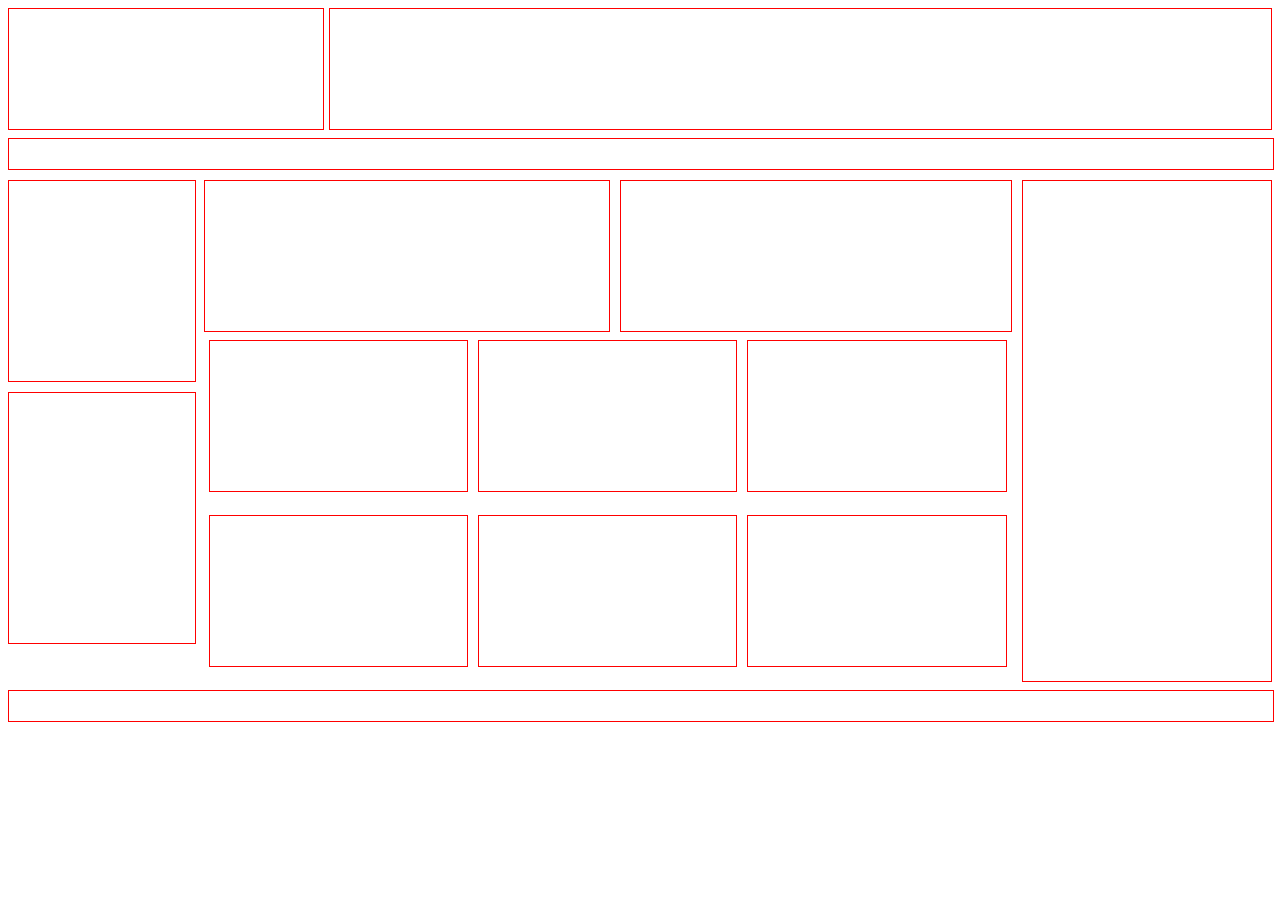
<file: 11.13.2023/Lesson 1/index.html>
<!DOCTYPE html>
<html lang="en">
  <head>
    <meta charset="UTF-8" />
    <meta http-equiv="X-UA-Compatible" content="IE=edge" />
    <meta name="viewport" content="width=device-width, initial-scale=1.0" />
    <title>Document</title>
    <link rel="stylesheet" href="style.css" />
  </head>
  <body>
    <div class="header">
      <div class="logo"></div>
      <div class="banner"></div>
    </div>
    <div class="nav"></div>
    <div class="wrapper">
      <div class="left">
        <div class="left-top"></div>
        <div class="left-bot"></div>
      </div>
      <div class="mid">
        <div class="mid-top">
          <div class="hot-news"></div>
          <div class="slide"></div>
        </div>
        <div class="mid-bot">
          <div class="item"></div>
          <div class="item"></div>
          <div class="item"></div>
          <div class="item"></div>
          <div class="item"></div>
          <div class="item"></div>
        </div>
      </div>
      <div class="right"></div>
    </div>
    <div class="footer"></div>
  </body>
</html>
</file>
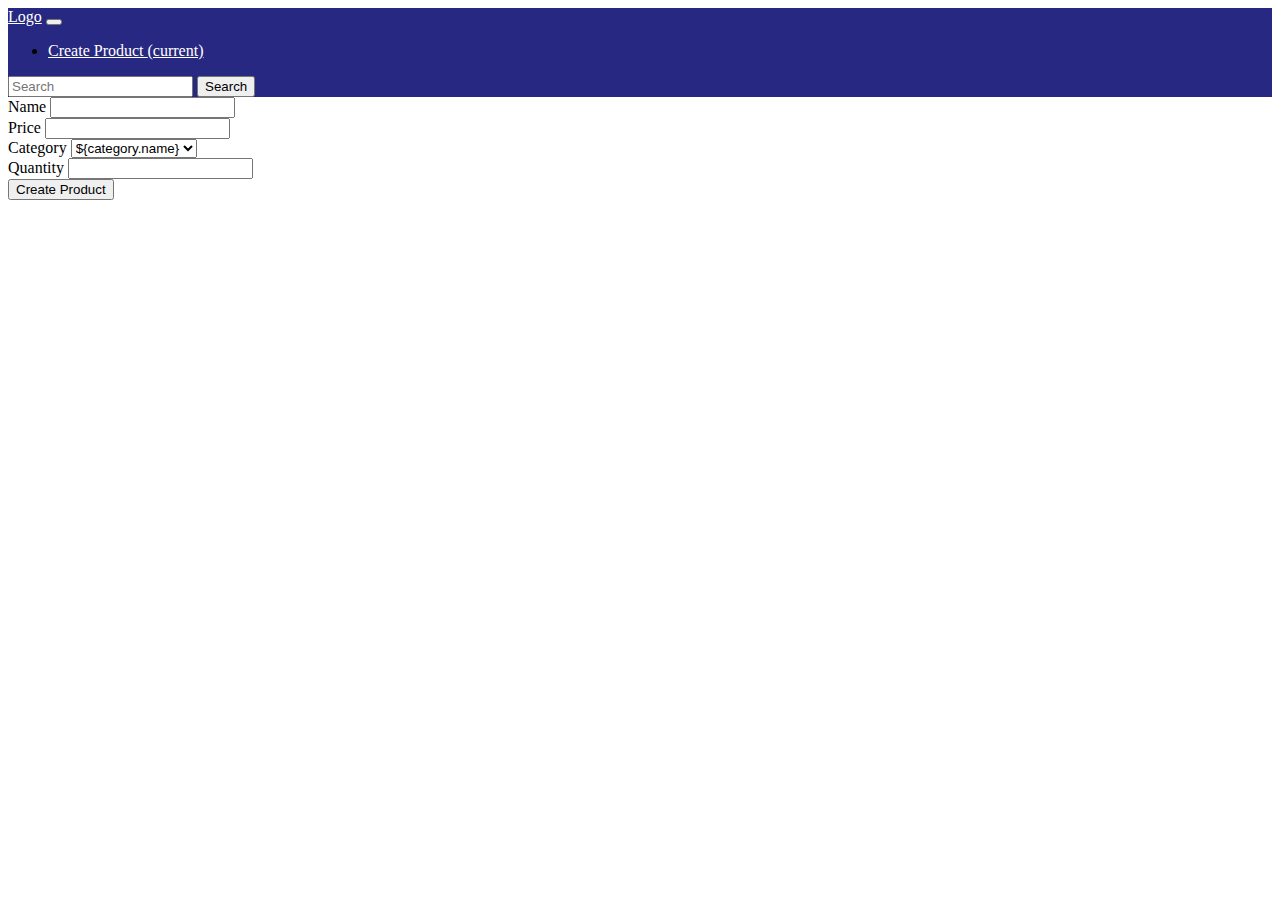
<file: 11.27.2023/display/create.html>
<!DOCTYPE html>
<html lang="en">
  <head>
    <meta charset="UTF-8" />
    <meta http-equiv="X-UA-Compatible" content="IE=edge" />
    <meta name="viewport" content="width=device-width, initial-scale=1.0" />
    <title>Create</title>
    <link
      rel="stylesheet"
      href="https://cdn.jsdelivr.net/npm/bootstrap@4.6.2/dist/css/bootstrap.min.css"
      integrity="sha384-xOolHFLEh07PJGoPkLv1IbcEPTNtaed2xpHsD9ESMhqIYd0nLMwNLD69Npy4HI+N"
      crossorigin="anonymous"
    />
    <script
      src="https://cdn.jsdelivr.net/npm/jquery@3.5.1/dist/jquery.slim.min.js"
      integrity="sha384-DfXdz2htPH0lsSSs5nCTpuj/zy4C+OGpamoFVy38MVBnE+IbbVYUew+OrCXaRkfj"
      crossorigin="anonymous"
    ></script>
    <script
      src="https://cdn.jsdelivr.net/npm/bootstrap@4.6.2/dist/js/bootstrap.bundle.min.js"
      integrity="sha384-Fy6S3B9q64WdZWQUiU+q4/2Lc9npb8tCaSX9FK7E8HnRr0Jz8D6OP9dO5Vg3Q9ct"
      crossorigin="anonymous"
    ></script>
    <link rel="stylesheet" href="style.css" />
  </head>
  <body>
    <div class="container">
      <div class="row">
        <div class="col-12">
          <nav class="navbar navbar-expand-lg nav-bg">
            <a
              class="navbar-brand color-white"
              href="http://localhost:8080/products?action=home"
              >Logo</a
            >
            <button
              class="navbar-toggler"
              type="button"
              data-toggle="collapse"
              data-target="#navbarSupportedContent"
              aria-controls="navbarSupportedContent"
              aria-expanded="false"
              aria-label="Toggle navigation"
            >
              <span class="navbar-toggler-icon"></span>
            </button>

            <div class="collapse navbar-collapse" id="navbarSupportedContent">
              <ul class="navbar-nav mr-auto">
                <li class="nav-item active">
                  <a
                    class="nav-link color-white"
                    href="http://localhost:8080/products?action=create"
                    >Create Product <span class="sr-only">(current)</span></a
                  >
                </li>
              </ul>
              <form class="form-inline my-2 my-lg-0">
                <input
                  class="form-control mr-sm-2"
                  type="search"
                  placeholder="Search"
                  aria-label="Search"
                />
                <button
                  class="btn btn-outline-success my-2 my-sm-0"
                  type="submit"
                >
                  Search
                </button>
              </form>
            </div>
          </nav>
        </div>
        <div class="col-12 mt-5">
          <form
            action="http://localhost:8080/products?action=create"
            method="post"
          >
            <div class="form-row">
              <div class="form-group col-md-6">
                <label for="inputEmail4">Name</label>
                <input
                  type="text"
                  class="form-control"
                  id="inputEmail4"
                  name="name"
                />
              </div>
              <div class="form-group col-md-6">
                <label for="inputPassword4">Price</label>
                <input
                  type="number"
                  class="form-control"
                  id="inputPassword4"
                  name="price"
                />
              </div>
            </div>
            <div class="form-row">
              <div class="form-group col-md-4">
                <label for="inputState">Category</label>
                <select id="inputState" class="form-control" name="idCategory">
                  <c:forEach items="${categories}" var="category">
                    <option value="${category.id}">${category.name}</option>
                  </c:forEach>
                </select>
              </div>
              <div class="form-group col-md-2">
                <label for="inputZip">Quantity</label>
                <input
                  type="number"
                  class="form-control"
                  id="inputZip"
                  name="quantity"
                />
              </div>
            </div>
            <button type="submit" class="btn btn-primary">
              Create Product
            </button>
          </form>
        </div>
      </div>
    </div>
  </body>
</html>
</file>
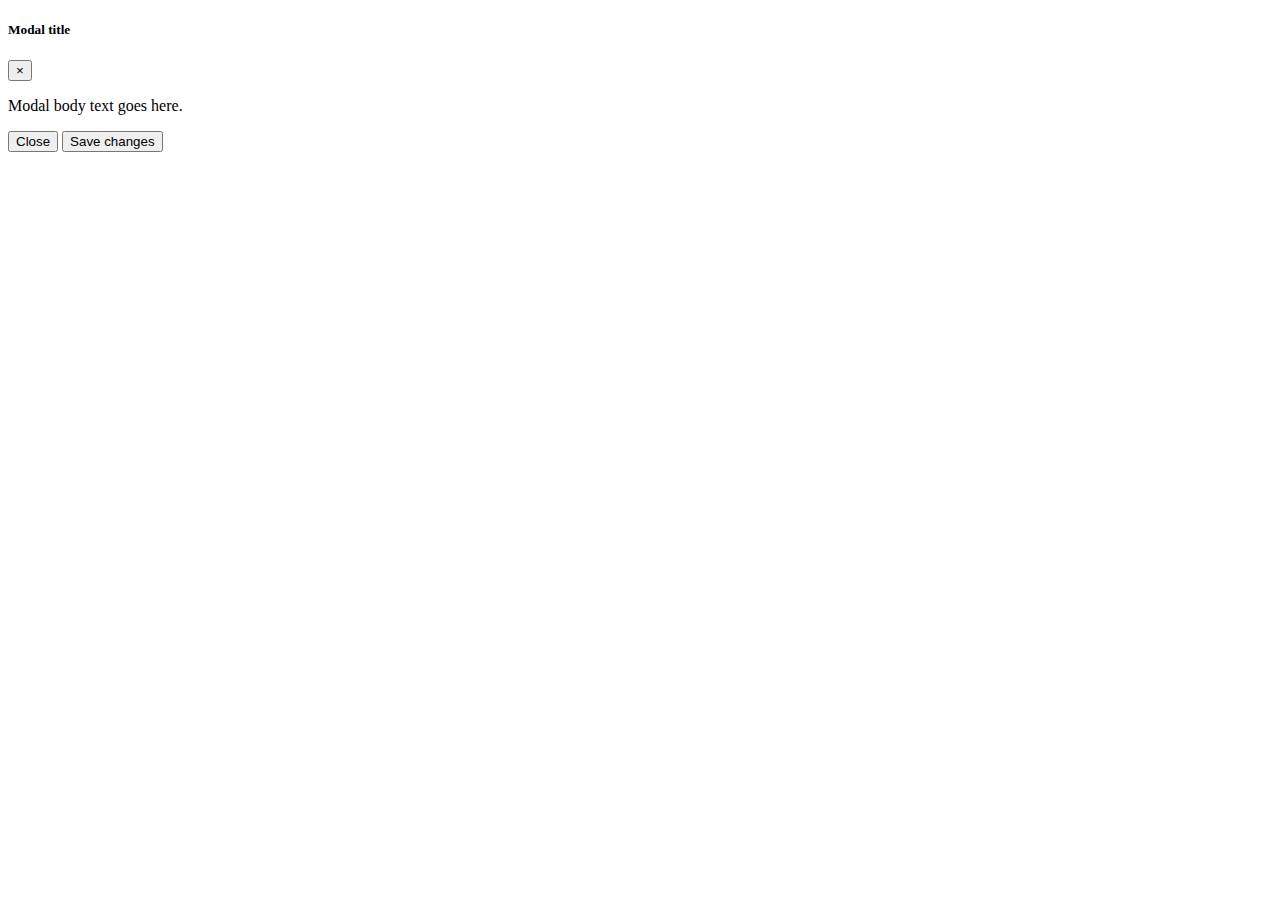
<file: 11.27.2023/display/delete.html>
<!DOCTYPE html>
<html lang="en">
  <head>
    <meta charset="UTF-8" />
    <meta http-equiv="X-UA-Compatible" content="IE=edge" />
    <meta name="viewport" content="width=device-width, initial-scale=1.0" />
    <title>Document</title>
    <link
      rel="stylesheet"
      href="https://cdn.jsdelivr.net/npm/bootstrap@4.6.2/dist/css/bootstrap.min.css"
      integrity="sha384-xOolHFLEh07PJGoPkLv1IbcEPTNtaed2xpHsD9ESMhqIYd0nLMwNLD69Npy4HI+N"
      crossorigin="anonymous"
    />
    <script
      src="https://cdn.jsdelivr.net/npm/jquery@3.5.1/dist/jquery.slim.min.js"
      integrity="sha384-DfXdz2htPH0lsSSs5nCTpuj/zy4C+OGpamoFVy38MVBnE+IbbVYUew+OrCXaRkfj"
      crossorigin="anonymous"
    ></script>
    <script
      src="https://cdn.jsdelivr.net/npm/bootstrap@4.6.2/dist/js/bootstrap.bundle.min.js"
      integrity="sha384-Fy6S3B9q64WdZWQUiU+q4/2Lc9npb8tCaSX9FK7E8HnRr0Jz8D6OP9dO5Vg3Q9ct"
      crossorigin="anonymous"
    ></script>
  </head>
  <body>
    <div class="modal" tabindex="-1">
      <div class="modal-dialog">
        <div class="modal-content">
          <div class="modal-header">
            <h5 class="modal-title">Modal title</h5>
            <button
              type="button"
              class="close"
              data-dismiss="modal"
              aria-label="Close"
            >
              <span aria-hidden="true">&times;</span>
            </button>
          </div>
          <div class="modal-body">
            <p>Modal body text goes here.</p>
          </div>
          <div class="modal-footer">
            <button
              type="button"
              class="btn btn-secondary"
              data-dismiss="modal"
            >
              Close
            </button>
            <button type="button" class="btn btn-primary">Save changes</button>
          </div>
        </div>
      </div>
    </div>
  </body>
</html>
</file>
<file: 11.13.2023/Lesson 1/style.css>
.header {
  width: 100%;
  height: 120px;
  display: flex;
}

.logo {
  width: 25%;
  height: 100%;
  border: 1px solid red;
}

.banner {
  width: 75%;
  height: 100%;
  border: 1px solid red;
  margin-left: 5px;
}

.nav {
  border: 1px solid red;
  width: 100%;
  height: 30px;
  margin-top: 10px;
}

.wrapper {
  width: 100%;
  height: 500px;
  margin-top: 10px;
  display: flex;
}

.left {
  width: 15%;
  height: 100%;
}

.mid {
  width: 65%;
  height: 100%;
  margin: 0 10px;
}

.right {
  width: 20%;
  height: 100%;
  border: 1px solid red;
}

.left-top {
  width: 100%;
  height: 40%;
  border: 1px solid red;
}

.left-bot {
  width: 100%;
  height: 50%;
  margin-top: 10px;
  border: 1px solid red;
}

.mid-top {
  width: 100%;
  height: 30%;
  display: flex;
}

.mid-bot {
  width: 100%;
  height: 70%;
  display: flex;
  flex-wrap: wrap;
  overflow: auto;
}

.hot-news {
  width: 50%;
  height: 100%;
  border: 1px solid red;
}

.slide {
  width: calc(100% - 50% - 10px - 4px);
  height: 100%;
  margin-left: 10px;
  border: 1px solid red;
}

.item {
  border: 1px solid red;
  height: 150px;
  width: calc(100% / 3 - 2px - 10px);
  margin: 10px 5px;
}

.footer {
  border: 1px solid red;
  width: 100%;
  height: 30px;
  margin-top: 10px;
}
</file>
<file: 11.27.2023/display/style.css>
.nav-bg {
    background: #272882;
}

.color-white {
    color: white;
}
</file>
